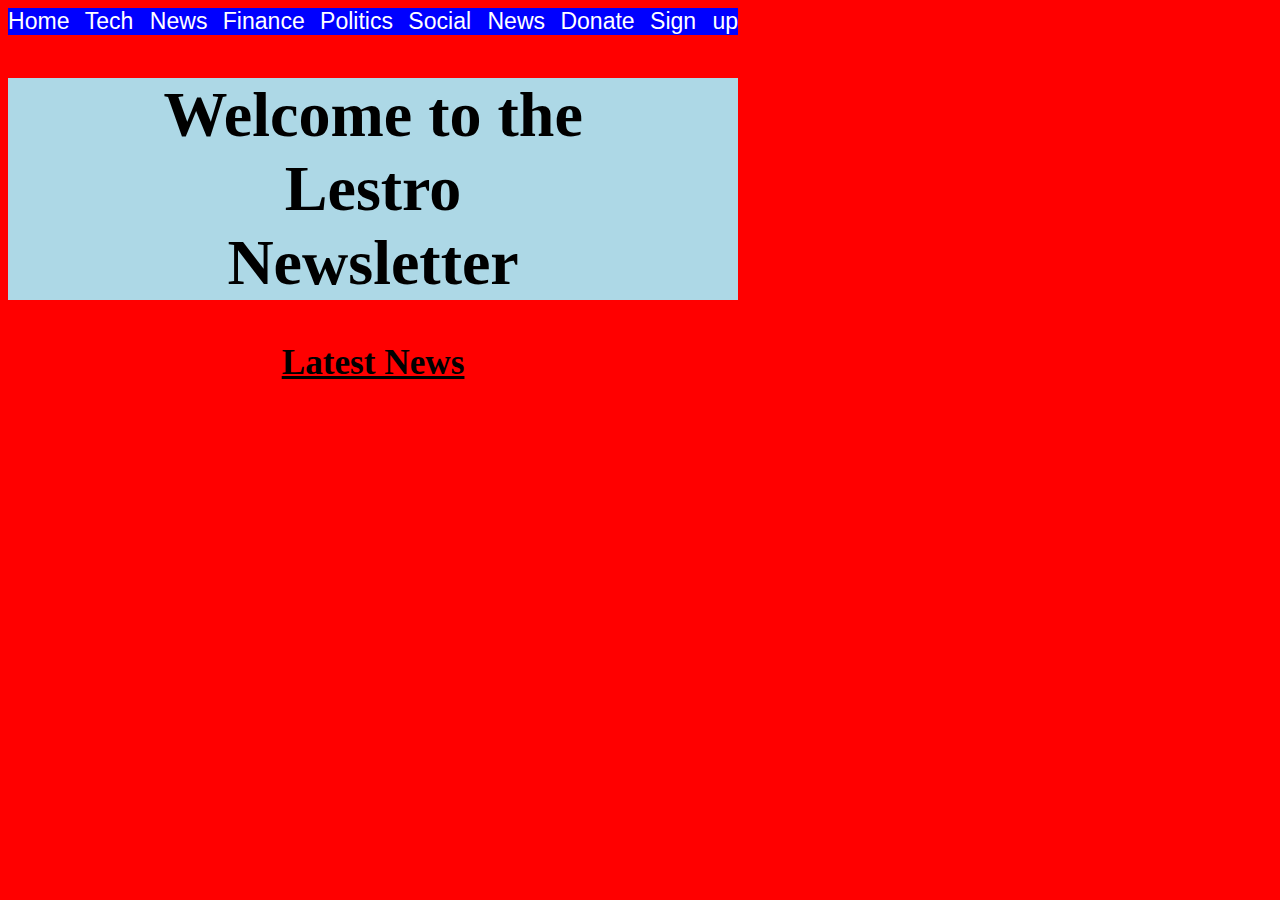
<file: NewsLetter/index.html>
<!DOCTYPE html>
<html lang="en">
<head>
    <meta charset="UTF-8">
    <meta name="viewport" content="width=device-width, initial-scale=1.0">
    <title>LESTRO-Nigeria's Newsletter</title>
    <link rel="stylesheet" href="index.css">
</head>
<body>
     <div id="container">
    <header>
        <div class="nav">
            
            <a href="index.html">Home</a></li>
            <a href="Nav/Tech.html">Tech News</a>
            <a href="Nav/money.html">Finance</a>
            <a href="Nav/poly.html">Politics</a>
            <a href="Nav/Social.html">Social News</a>
            <a href="Nav/Income.html">Donate</a>
            <a href="Nav/Signup.html">Sign up</a>
        </div>
        <div class="head">
            <h1>Welcome to the <br>Lestro</br>Newsletter</h1>
        </div>
            <h1 style="text-align: center;text-decoration: underline;font-size: 220%;font-family: Georgia, 'Times New Roman', Times, serif;">Latest News</h1>
        
    </header>
     </div>
</body>
</html>
</file>
<file: NewsLetter/index.css>
.nav{
    text-decoration: none;
    text-align: center;
    font-size: larger;
    font-family: Verdana, Geneva, Tahoma, sans-serif;
    color: white;
    background-color:blue;
    word-spacing: 10px;
}
@media (min-width: 600px) {
                body {
                    background-color: red;
 }
 }
 @media (max-width: 599px) {
                body {
                    background-color: blue;
                }
            }
    
#container {
                display: flex;
                flex-wrap: wrap;
            }
  a:link {
    color: rgb(255, 255, 255);
    background-color: transparent;
    text-decoration: none;
    font-size: 120%;
    
  }
  .head{
    font-size: 200%;
    background-color: lightblue;
    font-family: cursive;
    text-align: center;
  }
</file>
